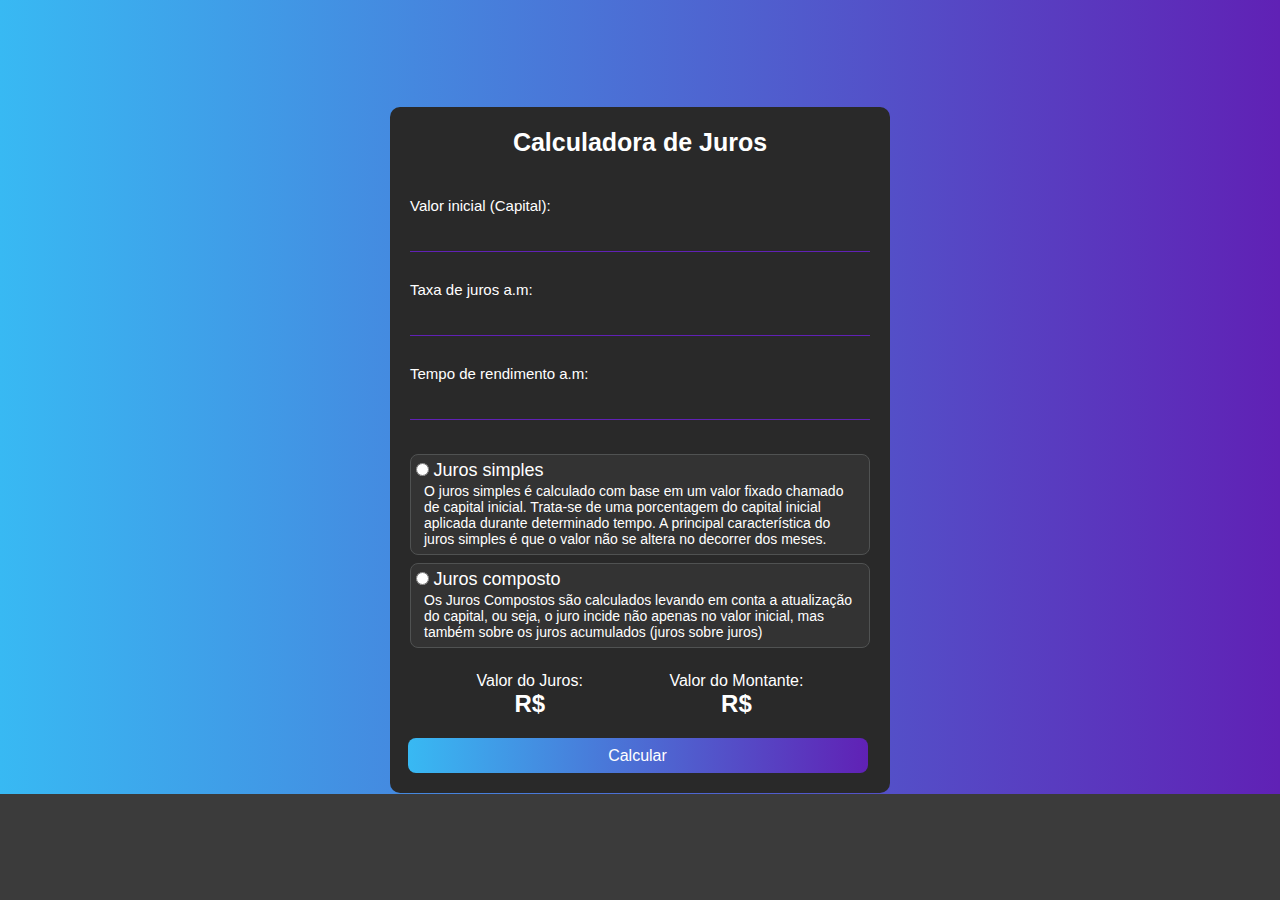
<file: index.html>
<!DOCTYPE html>
<html lang="pt-br">
<head>
    <meta charset="UTF-8">
    <meta http-equiv="X-UA-Compatible" content="IE=edge">
    <meta name="viewport" content="width=device-width, initial-scale=1.0">
    <link rel="stylesheet" href="style/style.css">
    <title>Calculadora de juros</title>
</head>
<body>
    <main>
        <section class="background">
            <section class="form-section" id="form-container ">
                <div class="card-form">
                    <h1>Calculadora de Juros</h1>
                    <form name="newCountingInformationEntry">
                        <div class="card-input">
                            <label for="amount">Valor inicial (Capital):</label>
                            <input
                            type="text"
                            name="amount"
                            id="amount"
                            class="enter-input"
                            autocomplete="off">
                            <div class="required-field"><p class="error-paragraph hide">*Compo obrigatório</p></div>
                        </div>
                        <div class="card-input">
                            <label for="interest-rate">Taxa de juros a.m:</label>
                            <input type="text"
                            name="interest-rate"
                            id="interest-rate"
                            class="enter-input"
                            autocomplete="off">
                            <div class="required-field"><p class="error-paragraph hide">*Compo obrigatório</p></div>
                        </div>
                        <div class="card-input">
                            <label for="time">Tempo de rendimento a.m:</label>
                            <input type="text"
                            name="time"
                            id="time"
                            class="enter-input"
                            autocomplete="off">
                            <div class="required-field"><p class="error-paragraph hide">*Compo obrigatório</p></div>
                        </div>
                        <div class="input-radio">
                            <div class="set-interest-type" id="interest-type-simple">
                                <input
                                type="radio"
                                name="opition-interest"
                                id="simple-interest"
                                >
                                <label
                                for="simple-interest">Juros simples
                                <p>O juros simples é calculado com base em um valor fixado chamado de capital inicial. Trata-se de uma porcentagem do capital inicial aplicada durante determinado tempo. A principal característica do juros simples é que o valor não se altera no decorrer dos meses.</p>
                                </label>
                            </div>
                            <div class="set-interest-type" id="interest-type-compound">
                                <input
                                type="radio"
                                name="opition-interest"
                                id="compound-interest"
                                >
                                <label
                                    for="compound-interest">Juros composto
                                    <p>Os Juros Compostos são calculados levando em conta a atualização do capital, ou seja, o juro incide não apenas no valor inicial, mas também sobre os juros acumulados (juros sobre juros)</p>
                                </label>
                            </div>
                        </div>
                    </form>
                    <div class="card-result">

                        <div class="result-field">
                            <p>Valor do Juros:</p>
                            <h2 id="interest-income">R$</h2>
                        </div>

                        <div class="result-field">
                            <p>Valor do Montante:</p>
                            <h2 id="result">R$</h2>
                        </div>

                    </div>
                    <div class="separator-div-button">
                        <div class="card-button">
                            <button id="btnCalc">Calcular</button>
                        </div>
                    </div>
                </div>
            </section>
        </section>
    </main>
</body>
<script type="module" src="script/script.js"></script>
</html>
</file>
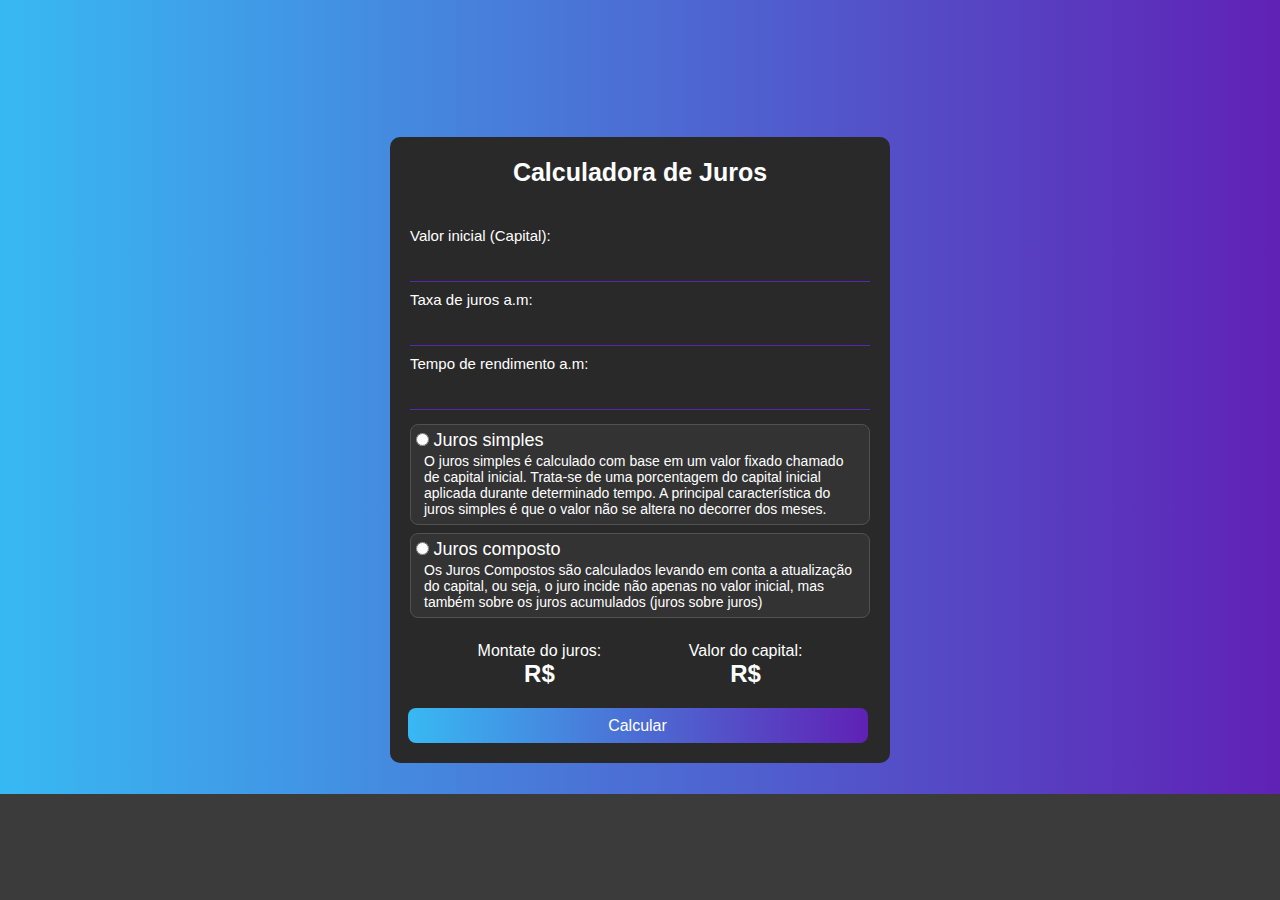
<file: html/index.html>
<!DOCTYPE html>
<html lang="pt-br">
<head>
    <meta charset="UTF-8">
    <meta http-equiv="X-UA-Compatible" content="IE=edge">
    <meta name="viewport" content="width=device-width, initial-scale=1.0">
    <link rel="stylesheet" href="../style/style.css">
    <title>Calculadora de juros</title>
</head>
<body>
    <main>
        <section class="background">
            <section class="form-section" id="form-container ">
                <div class="card-form">
                    <h1>Calculadora de Juros</h1>
                    <form name="newCountingInformationEntry">
                        <label for="amount">Valor inicial (Capital):</label>
                        <input
                        type="text"
                        name="amount"
                        id="amount"
                        class="enter-input"
                        autocomplete="off">
                        <label for="interest-rate">Taxa de juros a.m:</label>
                        <input type="text"
                        name="interest-rate"
                        id="interest-rate"
                        class="enter-input"
                        autocomplete="off">
                        <label for="time">Tempo de rendimento a.m:</label>
                        <input type="text"
                        name="time"
                        id="time"
                        class="enter-input"
                        autocomplete="off">
                        <div class="input-radio">
                            <div class="set-interest-type" id="interest-type-simple">
                                <input
                                type="radio"
                                name="opition-interest"
                                id="simple-interest"
                                >
                                <label
                                for="simple-interest">Juros simples
                                <p>O juros simples é calculado com base em um valor fixado chamado de capital inicial. Trata-se de uma porcentagem do capital inicial aplicada durante determinado tempo. A principal característica do juros simples é que o valor não se altera no decorrer dos meses.</p>
                                </label>
                            </div>
                            <div class="set-interest-type" id="interest-type-compound">
                                <input
                                type="radio"
                                name="opition-interest"
                                id="compound-interest"
                                >
                                <label
                                    for="compound-interest">Juros composto
                                    <p>Os Juros Compostos são calculados levando em conta a atualização do capital, ou seja, o juro incide não apenas no valor inicial, mas também sobre os juros acumulados (juros sobre juros)</p>
                                </label>
                            </div>
                        </div>
                    </form>
                    <div class="card-result">

                        <div class="result-field">
                            <p>Montate do juros:</p>
                            <h2 id="interest-income">R$</h2>
                        </div>

                        <div class="result-field">
                            <p>Valor do capital:</p>
                            <h2 id="result">R$</h2>
                        </div>

                    </div>
                    <div class="separator-div-button">
                        <div class="card-button">
                            <button id="btnCalc">Calcular</button>
                        </div>
                    </div>
                </div>
            </section>
        </section>
    </main>
</body>
<script type="module" src="../script/script.js"></script>
</html>
</file>
<file: style/style.css>
*{
    padding: 0;
    margin: 0;
    box-sizing: border-box;
    font-family: helvetica;
}

body{
    background-color: rgba(0, 0, 0, 0.767);
}

.background{
    background-image: linear-gradient(to right, #38B9F3, #6021B5);
    width: 100%;
    height: 794px;
}

.form-section{
    position: absolute;
    left: 50%;
    top: 50%;
    transform: translate(-50%, -50%);
    width: 100%;
    padding: 15px;
}

.card-form{
    background-color: rgb(41, 41, 41);
    color: white;
    width: 100%;
    max-width: 500px;
    margin: 0 auto;
    border-radius: 10px;
}

.card-form h1{
    display: flex;
    align-items: center;
    justify-content: center;
    font-size: 25px;
    height: 70px;
}

form{
    margin: 0 20px 0 20px;
    display: flex;
    flex-direction: column;
    margin-top: 10px;
}

form label{
    margin-top: 10px;
    font-size: 15px;
    font-weight: lighter;
}

.card-input{
    display: flex;
    flex-direction: column;
}

.enter-input{
    background-color: rgb(41, 41, 41);
    border: none;
    box-shadow: 0px 1px #6021B5;
    margin-top: 7px;
    /* margin-bottom: 20px; */
    outline: none;
    color: white;
    font-size: 20px;
    height: 30px;
}

.required-field{
    height: 20px;
}
.required-field > p{
    margin-top: 5px;
    color: rgb(252, 144, 144);
}

.input-radio{
    padding-top: 15px;
}

.input-radio label{
    font-size: 18px;
}

.input-radio p{
    font-size: 14px;
    font-weight: lighter;
    padding: 2px 8px;
}

.set-interest-type{
    background-color: #333333;;
    margin-bottom: 8px;
    border: 1px solid #505252;
    border-radius: 8px;
    padding: 5px;
}

.set-interest-type input [type="radio"]{
    appearance: none;
}

.uninformed{
    background-color: rgba(255, 134, 134, 0.753);
    border: 1px solid rgb(230, 73, 73);
}

.card-result{
    display: flex;
    justify-content: space-evenly;
    align-items: center;
    height: 47px;
    margin-top: 15px;
}

.result-field{
    display: flex;
    flex-direction: column;
    align-items: center;
}

.separator-div-button{
    padding: 0 20px 0 15px;
}

.card-button{
    display: flex;
    justify-content: center;
    margin-top: 20px;
    padding-bottom: 20px;
}

.card-button button{
    background-image: linear-gradient(to right, #38B9F3, #6021B5);
    color: white;
    width: 100%;
    max-width: 460px;
    height: 35px;
    border: none;
    border-radius: 8px;
    font-size: 16px;
}

.card-button button:hover{
    cursor: pointer;
    background-image: linear-gradient(to right, #85cdee, #7a4db4);
    
    box-shadow: 0px 0px 15px 2px white;
}

.hide{
    display: none;
}
</file>
